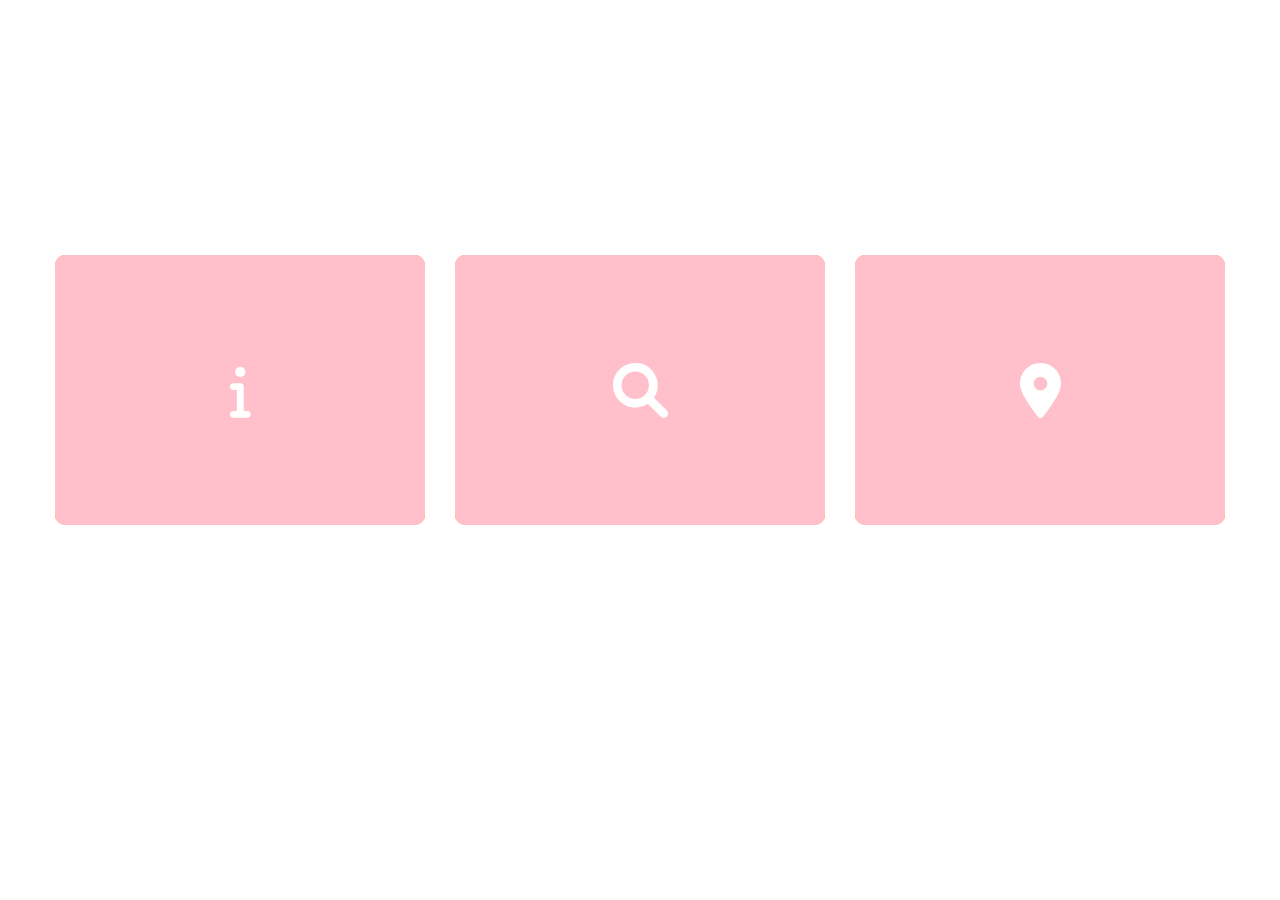
<file: Content Boxes/index.html>
<!DOCTYPE html>
<html lang="en">
	<head>
		<meta charset="UTF-8">
		<meta name="viewport" content="width=device-width, initial-scale=1.0">
		<link rel="stylesheet" href=".\assets\css\style.css">
		<link rel="stylesheet" href=".\assets\font\font_icon\css\all.min.css">
		<title>Content Box</title>
	</head>
	<body>
		<div class="container">
			<div class="box">
				<div class="icon"><i class="fa-solid fa-info"></i></div>
				<div class="content">
					<h3>Info</h3>
					<p>This HTML full course will cover what is HTML, HTML classes and IDs, dropdown in HTML, content boxes in HTML, HTML image slider, HTML navigation bar, HTML registration form, and a web design tutorial using HTML.</p>
				</div>
			</div>
			<div class="box">
				<div class="icon"><i class="fa-solid fa-magnifying-glass"></i></i></div>
				<div class="content">
					<h3>Search</h3>
					<p>This HTML full course will cover what is HTML, HTML classes and IDs, dropdown in HTML, content boxes in HTML, HTML image slider, HTML navigation bar, HTML registration form, and a web design tutorial using HTML.</p>
				</div>
			</div>
			<div class="box">
				<div class="icon"><i class="fa-solid fa-location-dot"></i></div>
				<div class="content">
					<h3>Location</h3>
					<p>This HTML full course will cover what is HTML, HTML classes and IDs, dropdown in HTML, content boxes in HTML, HTML image slider, HTML navigation bar, HTML registration form, and a web design tutorial using HTML.</p>
				</div>
			</div>
		</div>
	</body>
</html>
</file>
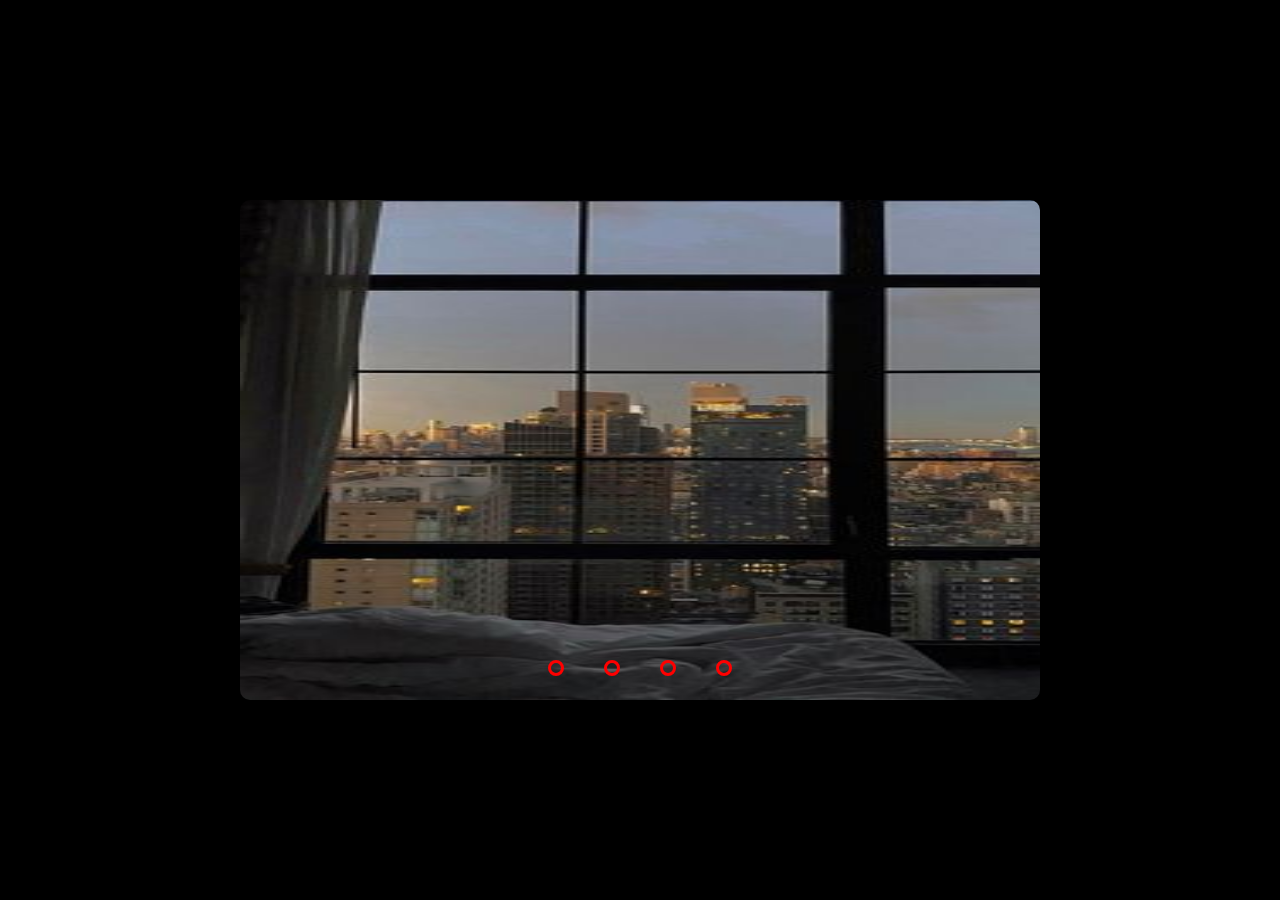
<file: Image Slider/index.html>
<!DOCTYPE html>
<html lang="en" dir="ltr">
<head>
    <meta charset="UTF-8">
    <meta http-equiv="X-UA-Compatible" content="IE=edge">
    <meta name="viewport" content="width=device-width, initial-scale=1.0">
    <title>Image Slider</title>
    <link rel="stylesheet" href="style.css">
</head>
<div class="slider">
    <div class="slides">
        <!--radio buttons start-->
        <input type="radio" name="radio-btn" id="radio1">
        <input type="radio" name="radio-btn" id="radio2">
        <input type="radio" name="radio-btn" id="radio3">
        <input type="radio" name="radio-btn" id="radio4">

        <div class="slide first">
            <img src="67.jpg" alt="">
        </div>
        <div class="slide">
            <img src="72.jpg" alt="">
        </div>
        <div class="slide">
            <img src="73.jpg" alt="">
        </div>
        <div class="slide">
            <img src="89.jpg" alt="">
        </div>

        <div class="navigation-auto">
            <div class="auto-btn1"></div>
            <div class="auto-btn2"></div>
            <div class="auto-btn3"></div>
            <div class="auto-btn4"></div>
        </div>
    </div>

    <div class="navigation-manual">
        <label for="radio1" class="manual-btn" ></label>
        <label for="radio2" class="manual-btn" ></label>
        <label for="radio3" class="manual-btn" ></label>
        <label for="radio4" class="manual-btn" ></label>
    </div>

</div>

<script type="text/javascript">
    var counter =1;
    setInterval(function(){
        document.getElementById('radio' + counter).checked = true;
        counter++;
        if(counter > 4){
            counter = 1;
        }
    }, 2000);
</script>
</file>
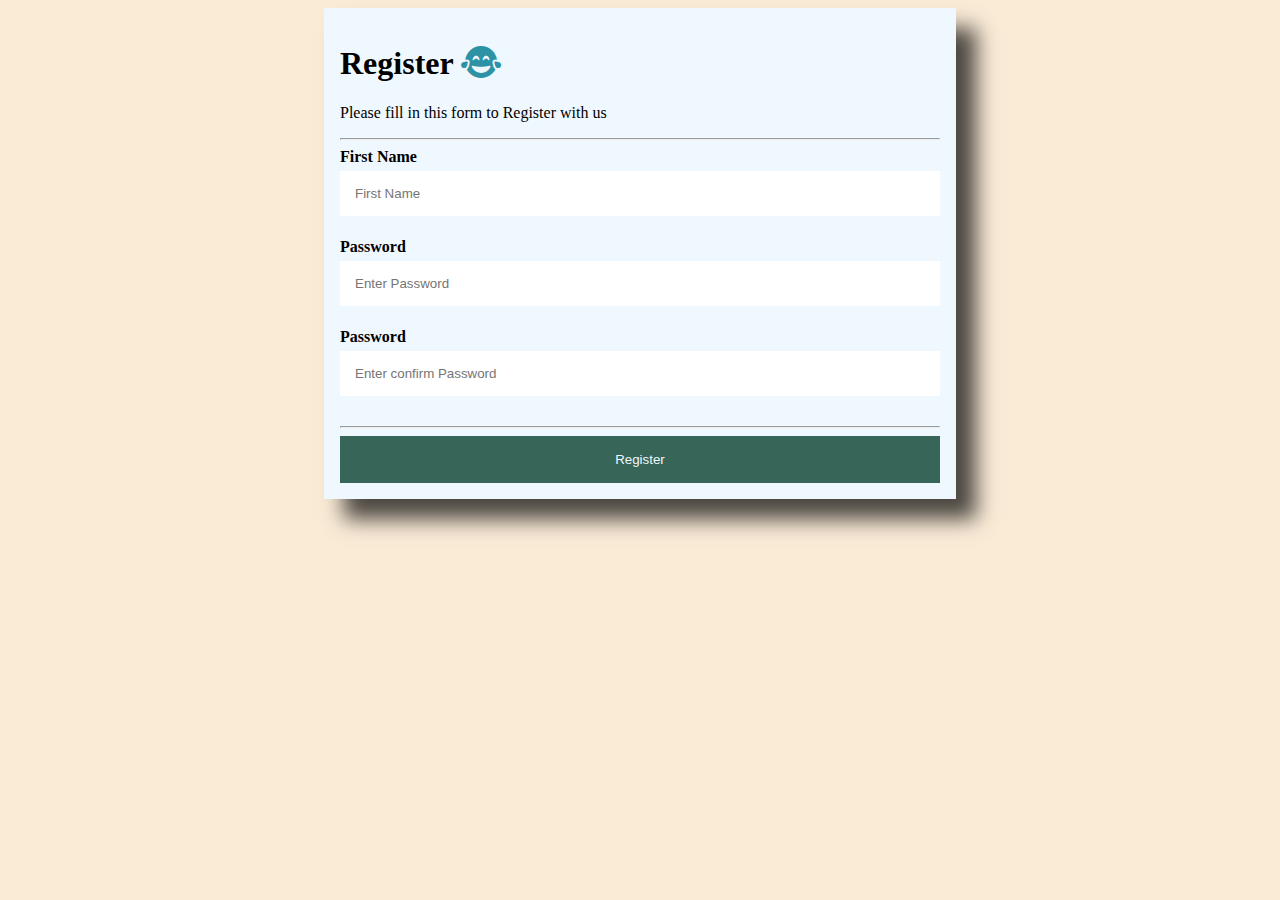
<file: Registration Form/index.html>
<!DOCTYPE html>
<html lang="en">

<head>
    <meta charset="UTF-8">
    <meta http-equiv="X-UA-Compatible" content="IE=edge">
    <meta name="viewport" content="width=device-width, initial-scale=1.0">
    <title>Registration Form</title>
    <link rel="stylesheet" href="./CSS/style.css">
    <link rel="stylesheet" href="https://cdnjs.cloudflare.com/ajax/libs/font-awesome/6.0.0/css/all.min.css"
    integrity="sha512-9usAa10IRO0HhonpyAIVpjrylPvoDwiPUiKdWk5t3PyolY1cOd4DSE0Ga+ri4AuTroPR5aQvXU9xC6qOPnzFeg=="
    crossorigin="anonymous" referrerpolicy="no-referrer" />
</head>

<body>
    <form action="">
        <div class="container">
            <h1>Register <i class="fa-solid fa-face-grin-tears"></i></h1>
            <p>Please fill in this form to Register with us</p>
            <hr/>
            <label for="fn"><b>First Name</b></label>
            <input type="text" placeholder="First Name" name="fn" id="fn" required/>

            <label for="psw"><b>Password</b></label>
            <input type="password" placeholder="Enter Password" name="psw" id="psw" required/>

            <label for="cpsw"><b>Password</b></label>
            <input type="password" placeholder="Enter confirm Password" name="cpsw" id="cpsw" required/>

            <hr/>
            <button class="registerbtn" type="submit">Register</button>
        </div>
    </form>

</body>

</html>
</file>
<file: Image Slider/style.css>
body{
    margin: 0;
    padding: 0;
    height: 100vh;
    display: flex;
    justify-content: center;
    align-items: center;
    background: black;
}

.slider{
    width: 800px;
    height: 500px;
    border-radius: 10px;
    overflow: hidden;

}

.slides{
    width: 500%;
    height: 500px;
    display: flex;
}
 
.slides input{
    display: none;
}

.slide{
    width: 20%;
    transition: 2s;
}

.slide img{
    width: 800px;
    height: 500px;
}


/*manual slide navigation*/

.navigation-manual{
    position: absolute;
    width: 800px;
    margin-top: -40px;
    display: flex;
    justify-content: center;
}


.manual-btn{
    border: 3px solid red;
    padding: 5px;
    border-radius: 10px;
    cursor: pointer;
    transition: 1s;
}

.manual-btn:not(:last-child){
    margin-right: 40px;
}

.manual-btn:hover{
    background: blueviolet;
}

#radio1:checked ~ .first{
    margin-left: 0;
}

#radio2:checked ~ .first{
    margin-left: -20%;
}

#radio3:checked ~ .first{
    margin-left: -40%;
}

#radio4:checked ~ .first{
    margin-left: -60%;
}

.navigation-auto{
    position: absolute;
    display: flex;
    width: 800px;
    justify-content: center;
    margin-top: 460px;
}

.navigation-auto div{
    transition: 1s;

}

#radio1:checked ~ .navigation-auto .auto-btn1{
    background: #40D3DC;
}

#radio2:checked ~ .navigation-auto .auto-btn2{
    background: #40D3DC;
}

#radio3:checked ~ .navigation-auto .auto-btn3{
    background: #40D3DC;
}

#radio4:checked ~ .navigation-auto .auto-btn4{
    background: #40D3DC;
}
</file>
<file: Registration Form/CSS/style.css>
body{
    background-color: antiquewhite;
}

*{
    box-sizing: border-box;
}

.container{
    margin: auto;
    width: 50%;
    padding: 16px;
    background-color: aliceblue;
    box-shadow: 20px 20px 20px 0px rgba(0, 0, 0, 0.7);
}

input[type='text'],
input[type="password"] {
    width: 100%;
    padding: 15px;
    margin: 5px 0 22px 0;
    display: inline-block;
    border: none;
    background: white;
}

input[type='text']:focus,
input [type="password"]:focus{
    background-color: aliceblue;
    outline: none;
}

.registerbtn{
    background-color: rgb(9, 65, 46);
    color: aliceblue;
    padding: 16px;
    border: none;
    cursor: pointer;
    width: 100%;
    margin: auto;
    opacity: 0.8;
}

.registerbtn:hover{
    opacity: 1;
}

.fa-face-grin-tears {
    color: rgb(45, 146, 163);
}
</file>
